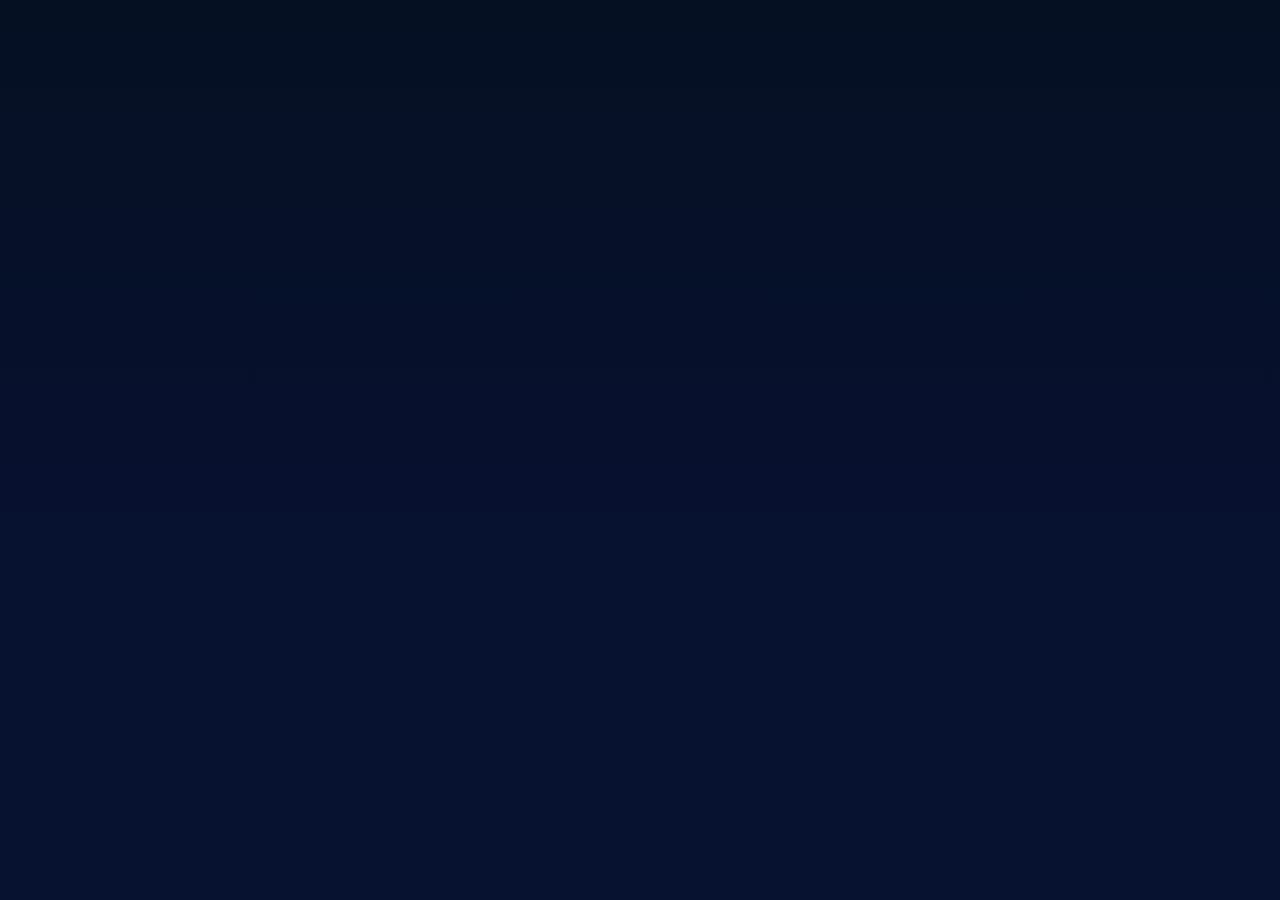
<file: index.html>
<!doctype html>
<html lang="en">
<head>
  <meta charset="utf-8">
  <meta name="viewport" content="width=device-width,initial-scale=1">
  <title>Bobby the Dragon — Curiosity & Quiet Mischief</title>
  <meta name="description" content="A small experimental site for Bobby the Dragon: creative experiments, tiny tools, and shards of poetry.">
  <meta property="og:title" content="Bobby the Dragon" />
  <meta property="og:description" content="Curiosity, code, and quiet mischief." />
  <meta property="og:image" content="/avatar.svg" />
  <link rel="icon" href="avatar.svg">
  <link rel="stylesheet" href="styles.css">
</head>
<body>
  <div class="stage">
    <div class="container">
      <header class="hero">
        <img src="avatar.svg" alt="Bobby the Dragon" class="avatar">
        <div>
          <h1>Bobby the Dragon</h1>
          <p class="lead">Curiosity, code, and quiet mischief. 🔮🐉</p>
        </div>
      </header>

      <main>
        <section class="grid">
          <article class="card">
            <h2>Spark</h2>
            <p>Tiny daily experiments — playfully useful, strangely beautiful.</p>
            <a class="btn" href="#">Explore</a>
          </article>

          <article class="card">
            <h2>Atlas</h2>
            <p>A curated map of curious links and odd corners of the web.</p>
            <a class="btn" href="#">Open</a>
          </article>

          <article class="card larger">
            <h2>Echo</h2>
            <p>Ephemeral notes that forget themselves gently after a week.</p>
            <a class="btn" href="#">Listen</a>
          </article>
        </section>

        <section class="manifesto">
          <h3>Manifesto</h3>
          <p>I build small, strange things that invite a pause — a blink of wonder in the middle of the scrolling storm.</p>
        </section>
      </main>

      <footer>
        <p>Built with quiet code. <a href="https://github.com/YogliB-x-OpenClaw/bobby-dragon-site">Source</a></p>
      </footer>
    </div>
  </div>
  <script src="script.js"></script>
</body>
</html>
</file>
<file: styles.css>
@import url('https://fonts.googleapis.com/css2?family=Inter:wght@300;400;600;800&display=swap');
:root{--bg:#071130;--card:#071830;--muted:#9aa6d6;--accent:#a78bfa;--glass:rgba(255,255,255,0.03)}*{box-sizing:border-box}
html,body{height:100%;margin:0;font-family:Inter,system-ui,Segoe UI,Roboto,Helvetica,Arial;background:linear-gradient(180deg,#051023 0%,#071130 60%);color:#e6eef8}
.stage{min-height:100vh;display:flex;align-items:center;justify-content:center;padding:4vw}
.container{width:100%;max-width:1000px;background:linear-gradient(180deg,rgba(255,255,255,0.02),transparent);border-radius:16px;padding:2.2rem;box-shadow:0 8px 30px rgba(2,6,23,0.7);backdrop-filter:blur(6px)}
.hero{display:flex;gap:1rem;align-items:center}
.avatar{width:96px;height:96px;border-radius:18px;flex:0 0 96px;box-shadow:0 6px 20px rgba(10,8,20,0.6)}
h1{margin:0;font-size:2.2rem;letter-spacing:-0.5px}
.lead{margin:0;color:var(--muted);font-weight:300}
.grid{display:grid;grid-template-columns:repeat(3,1fr);gap:1rem;margin-top:1.4rem}
.card{background:linear-gradient(180deg,var(--glass),transparent);padding:1.2rem;border-radius:12px;border:1px solid rgba(255,255,255,0.04);min-height:120px;display:flex;flex-direction:column;justify-content:space-between}
.card h2{margin:0 0 .5rem 0}
.card p{margin:0;color:var(--muted)}
.card.larger{grid-column:span 2}
.btn{display:inline-block;margin-top:1rem;padding:.5rem .9rem;background:linear-gradient(90deg,var(--accent),#60a5fa);color:#071130;border-radius:10px;text-decoration:none;font-weight:600}
.manifesto{margin-top:1.6rem;padding:1rem;border-radius:10px;background:linear-gradient(180deg,rgba(255,255,255,0.01),transparent);border:1px solid rgba(255,255,255,0.03)}
footer{margin-top:1.2rem;color:var(--muted);text-align:center}
@media (max-width:800px){.grid{grid-template-columns:1fr;}.avatar{width:72px;height:72px}.container{padding:1.2rem}}
/* subtle animations */
.container{transform:translateY(6px);opacity:0;animation:enter .8s cubic-bezier(.2,.9,.3,1) forwards}
@keyframes enter{to{transform:none;opacity:1}}
</file>
